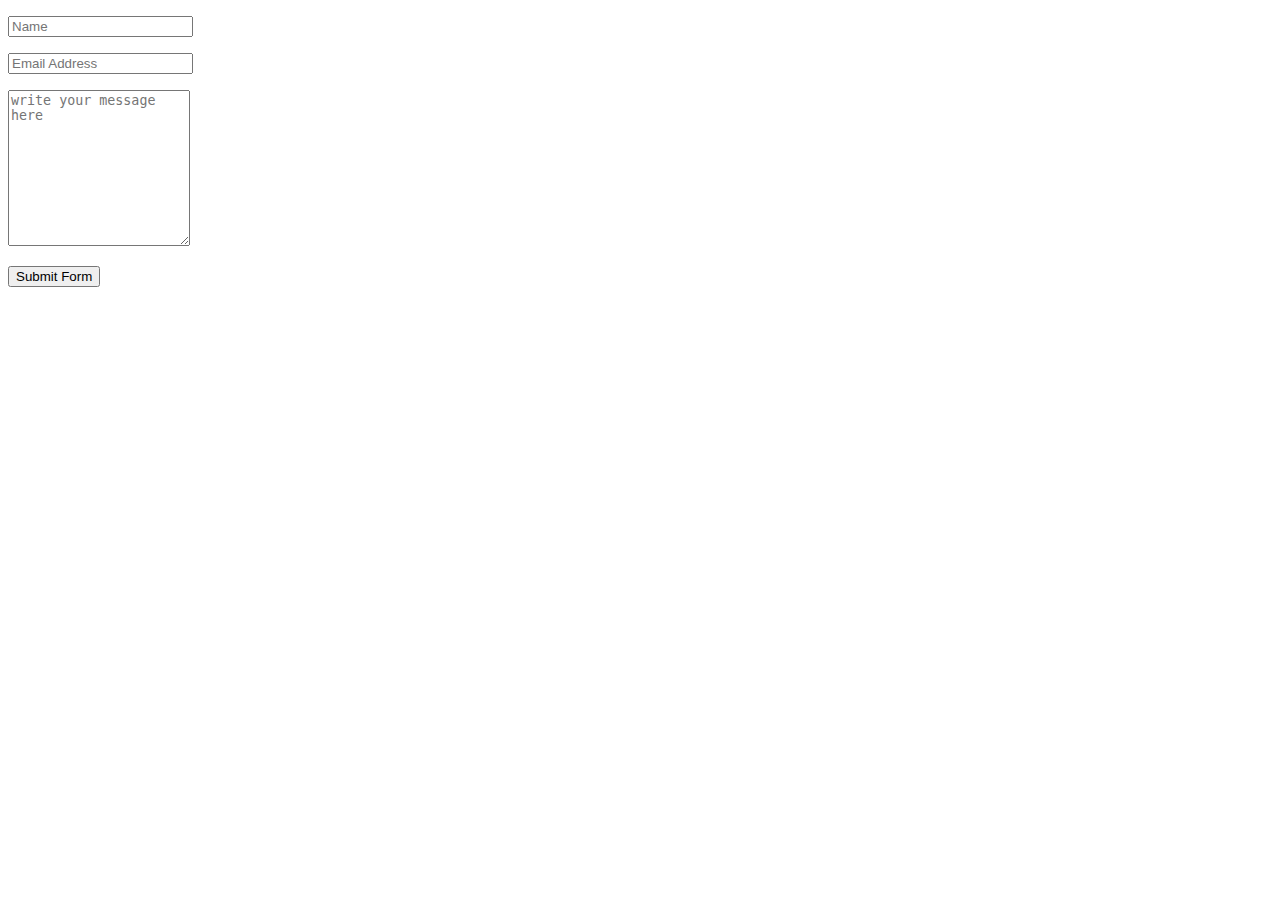
<file: x.html>
<!DOCTYPE html>
<html>
<head>
<meta charset="UTF-8">
<title>Website Contact Form</title>
<script>
function _(id){ return document.getElementById(id); }
function submitForm(){
	_("mybtn").disabled = true;
	_("status").innerHTML = 'please wait ...';
	var formdata = new FormData();
	formdata.append( "n", _("n").value );
	formdata.append( "e", _("e").value );
	formdata.append( "m", _("m").value );
	var ajax = new XMLHttpRequest();
	ajax.open( "POST", "x.php" );
	ajax.onreadystatechange = function() {
		if(ajax.readyState == 4 && ajax.status == 200) {
			if(ajax.responseText == "success"){
				_("my_form").innerHTML = '<h2>Thanks '+_("n").value+', your message has been sent.</h2>';
			} else {
				_("status").innerHTML = ajax.responseText;
				_("mybtn").disabled = false;
			}
		}
	}
	ajax.send( formdata );
}
</script>
</head>
<body>
<form id="my_form" onsubmit="submitForm(); return false;">
  <p><input id="n" placeholder="Name" required></p>
  <p><input id="e" placeholder="Email Address" type="email" required></p>
  <textarea id="m" placeholder="write your message here" rows="10" required></textarea>
  <p><input id="mybtn" type="submit" value="Submit Form"> <span id="status"></span></p>
</form>
</body>
</html>
</file>
